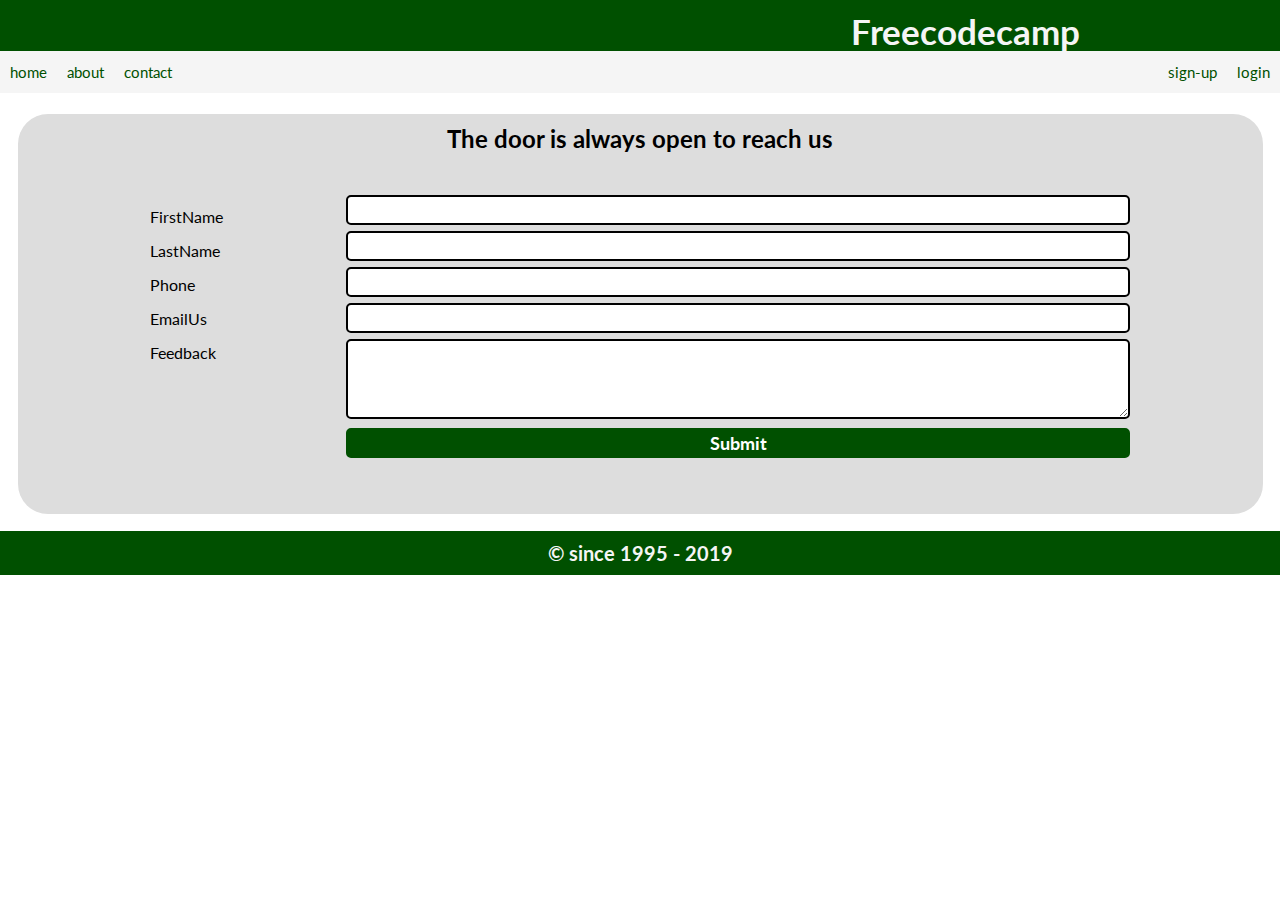
<file: RAW HTML CSS - Responsive Project/Responsive Project_1/contact.html>
<!DOCTYPE html>
<html>

  <head>
  <meta charset="UTF-8">
  <meta name="description" content="Project_1">
  <meta name="keywords" content="HTML,CSS">
  <meta name="author" content="Jan">
  <meta name="viewport" content="width=device-width, initial-scale=1.0">
   <!--fontawesome icon start-->
   <link rel="stylesheet" href="https://use.fontawesome.com/releases/v5.2.0/css/all.css" integrity="sha384-hWVjflwFxL6sNzntih27bfxkr27PmbbK/iSvJ+a4+0owXq79v+lsFkW54bOGbiDQ" crossorigin="anonymous">
   <!--fontawesome icon end-->
    <title>FreeCodeCamp / Home</title>
  <!--css start-->
  <link rel="stylesheet" href="style.css" />
  <!--css end-->
  <!--google_fonts start-->
  <link href='http://fonts.googleapis.com/css?family=Lato&subset=latin,latin-ext' rel='stylesheet' type='text/css'>
  <!--google_fonts end-->
  </head>

  <body>

    <header>
            <a href="index.html"><i class=" header_icon fab fa-free-code-camp fa-4x"></i></a>
            <span class="header_text">Freecodecamp</span>
    </header>

    <nav>
      <ul>
        <li><a href="index.html">home</a></li>
        <li><a href="about.html">about</a></li>
        <li><a href="contact.html">contact</a></li>
        <li id="push_right"><a href="#">login</a></li>
        <li id="push_right"><a href="#">sign-up</a></li>
      </ul>
    </nav>

    <main>

        <article>

            <section class="feedback_content">
                <h2>The door is always open to reach us</h2>
                <br>

                <div id="feedback_container">
                    <div id="tf">
                        <label for="fname">FirstName</label>
                    </div>
                    <div id="sf">
                        <input type="text" name="name" id="fname" />
                    </div>

                    <div id="tf">
                        <label for="lname">LastName</label>
                    </div>
                    <div id="sf">
                        <input type="text" name="name" id="lname" />
                    </div>

                    <div id="tf">
                        <label for="pnum">Phone</label>
                    </div>
                    <div id="sf">
                        <input type="number" name="name" id="pnum" />
                    </div>

                    <div id="tf">
                        <label for="emails">EmailUs</label>
                    </div>
                    <div id="sf">
                        <input type="email" name="name" id="emails" />
                    </div>

                    <div id="tf">
                        <label for="feedb">Feedback</label>
                    </div>
                    <div id="sf">
                        <textarea id="feedb"></textarea>
                    </div>

                     <div id="tf">
                        
                    </div>
                    <div id="sf">
                        <input type="submit" name="submit" />
                    </div>
                    
                </div>

            </section>

        </article>

    </main>

    <footer>
      <p> &copy; since 1995 - 2019</p>
    </footer>

  </body>

  </html>
</file>
<file: RAW HTML CSS - Responsive Project/Responsive Project_1/style.css>
*{
    padding: 0px;
    margin: 0px;
    box-sizing: border-box;
    font-family: Lato;
}
body{
    max-width: 1400px;
    width: 100%;
    margin: 0px auto;
}

/*HOME PAGE START*/

header{
    background-color: #005000;
    display: inline-block;
    width: 100%;
    color: whitesmoke;
}
.header_icon{
    float: left;
    margin-left: 200px;
    animation-name: header_icon_part;
    animation-duration: 3s;
    color: whitesmoke;
}
@keyframes header_icon_part{
    from{margin-left: 0px}
    to{margin-left: 200px}
}
.header_text{
    float: right;
    font-weight: bold;
    font-size: 35px;
    margin-right: 200px;
    margin-top: 10px;
    animation-name: header_text_part;
    animation-duration: 3s;
}
@keyframes header_text_part{
    from{margin-right: 0px}
    to{margin-right: 200px}
}


/**/
nav{
    background-color: whitesmoke;
    display: inline-block;
    width: 100%;
    margin-top: -3.8px;
}
nav ul{
    list-style-type: none;
}
nav ul li{
    float: left;
}
nav ul li a{
    display: block;
    font-size: 15px;
    text-decoration: none;
    padding: 12px 10px;
    color: #005000;
    transition: 0.5s;
}
nav ul #push_right{
    float: right;
}
nav ul li a:hover{
    background-color: rgb(184, 184, 184);
    color: #005000;
}

/**/
.showcase{
    margin-top: -4px;
    height: 400px;
    background-image: url("https://res.cloudinary.com/webcraze-jan/image/upload/v1533882680/adult-apple-device-business-839465.jpg");
    background-position: center;
    background-size: cover;
    background-attachment: fixed;
}
.showcase h1{
    font-weight: bold;
    font-size: 45px;
    max-width: 700px;
    width: 100%;
    margin: 0px auto;
    text-align: center;
    color: whitesmoke;
    position: relative;
    top: 110px;
}


/**/
.subscribe{
    height: 80px;
    background-color: rgb(211, 211, 211);
    text-align: center;
    display: inline-block;
    width: 100%;
}
.subscribe input[type="text"]{
    width: 30%;
    height: 70%;
    border-top-left-radius: 10px;
    border-bottom-left-radius: 10px;
    border: 3px solid green;
    position: relative;
    top: 12px;
}
.subscribe input[type="text"]::placeholder{
    text-align: center;
}
.subscribe button[type="button"]{
    width: 10%;
    height: 70%;
    border-top-right-radius: 10px;
    border-bottom-right-radius: 10px;
    border: 3px solid green;
    background-color: #005000;
    color: whitesmoke;
    font-weight: bold;
    transition: 0.5s linear;
    cursor: pointer;
    position: relative;
    top: 12px;
}
.subscribe button[type="button"]:hover{
    background-color: black;
}


/**/
.content{
    height: 300px;
    display: inline-block;
    width: 100%;
}
img{
    width: 50%;
    height: 100%;
    float: left;
    padding: 30px;
    object-fit: cover;
}
#content_text{
    float: left;
    width: 50%;
    padding: 30px;
    text-align: justify;
}
.content::after{
    content: " ";
    display: table;
    clear: both;
}
.content #content_text h3{
    font-weight: bold;
    font-size: 30px;
    padding-bottom: 10px;
}
.content #content_text ul{
    font-size: 20px;
    margin: 0px auto;
}


/**/
.first_hr{
    border: 0;
    height: 1px;
    background: #333;
    background: -webkit-gradient(linear, left top, right top, color-stop(0%,hsla(0,0%,0%,0)), color-stop(50%,hsla(0,0%,0%,.75)), color-stop(100%,hsla(0,0%,0%,0)));
    background: -webkit-linear-gradient(left, hsla(0,0%,0%,0) 0%, hsla(0,0%,0%,.75) 50%, hsla(0,0%,0%,0) 100%);
    background: -moz-linear-gradient(left, hsla(0,0%,0%,0) 0%, hsla(0,0%,0%,.75) 50%, hsla(0,0%,0%,0) 100%);
    background: -ms-linear-gradient(left, hsla(0,0%,0%,0) 0%, hsla(0,0%,0%,.75) 50%, hsla(0,0%,0%,0) 100%);
    background: -o-linear-gradient(left, hsla(0,0%,0%,0) 0%, hsla(0,0%,0%,.75) 50%, hsla(0,0%,0%,0) 100%);
    background: linear-gradient(left, hsla(0,0%,0%,0) 0%, hsla(0,0%,0%,.75) 50%, hsla(0,0%,0%,0) 100%);
}


/**/
.we_deliver{
    height: 700px;
    text-align: center;
    padding-top: 20px;
}
.we_deliver h2{
    padding: 20px;
    text-align: center;
    font-size: 35px;
    font-weight: bold;
    color: #005000;
}
.we_deliver .fab{
    color: #005000;
    padding: 65px;
    transition: transform 0.9s;
    transition-delay: 1s;
}
.we_deliver .fab:hover{
    transform: rotate(360deg);
}

/**/
.course{
    padding-top: 30px;
    text-align: center;
    height: 580px;
}
.course h2{
    font-size: 29px;
    padding-top: 10px;
    padding-bottom: 10px;
    color: #333333;
    font-weight: normal;
    max-width: 900px;
    width: 100%;
    margin: 0px auto;
}
.course h3{
    font-size: 23px;
    padding-top: 10px;
    padding-bottom: 10px;
    color: #333333;
    font-weight: normal;
    max-width: 900px;
    width: 100%;
    margin: 0px auto;
}
.course button{
    position: relative;
    top: 40px;
}
.course button[type="button"]{
    padding: 7px;
    font-size: 40px;
    background-image: linear-gradient(to bottom, rgb(240, 210, 154), rgb(236, 173, 55));
    border-radius: 10px;
    width: 700px;
    height: 70px;
    margin: 0px auto;
    border: 1px solid orange;
    color: black;
}
.course button[type="button"]:hover{
    background-image: linear-gradient(to bottom, rgb(240, 210, 154), orange);
}

/*HOME PAGE END*/



/*ABOUT PAGE START*/

/**/
.about_org{
    width: 80%;
    height: 300px;
    margin: 0px auto;
}
.about_org h1{
    font-size: 30px;
    padding-bottom: 20px;
    padding-top: 30px;
    padding-left: 30px;
}
.about_org p{
    color: #005000;
    font-size: 20px;
    text-align: justify;
    padding-left: 30px;
}


/**/
.people-review{
    text-align: center;
    height: 330px;
}
#card-container{
    max-width: 320px;
    display: inline-block;
    margin: auto;
    padding: 10px;
}
#card-container img{
    width: 100%;
    padding: 0px;
}
#card-container #card-text{
    padding: 15px;
    background-color: #005000;
    color: whitesmoke;
}



/**/
.curriculum_content{
    width: 80%;
    height: 400px;
    margin: 0px auto;
}
.curriculum_content h2{
    font-size: 30px;
    padding-bottom: 20px;
    padding-top: 30px;
    padding-left: 30px;
}
.curriculum_content p{
    color: #005000;
    font-size: 20px;
    text-align: justify;
    padding-left: 30px;
}
/*ABOUT PAGE END*/




/*CONTACT PAGE START*/
.feedback_content{
    height: 400px;
    margin: 17.5px;
    background-color:#dddddd;
    border-radius: 30px;
}
.feedback_content h2{
    text-align: center;
    padding: 10px;
}
#feedback_container{
    max-width: 1000px;
    width: 100%;
    margin: auto;
    padding: 10px;
}
#feedback_container #tf{
    width: 20%;
    float: left;
}
#feedback_container #sf{
    width: 80%;
    float: right;
    padding: 3px 0px;
}
#feedback_container{
    content: " ";
    display: table;
    clear: both;
}
#tf{
    margin-top: 15px;
}
#sf input[type="text"] , #sf input[type="number"] ,
#sf input[type="email"]{
    width: 100%;
    height: 30px;
    border-radius: 5px;
    border: 2px solid black;
}
#sf input[type="submit"]{
    width: 100%;
    height: 30px;
    border-radius: 5px;
    border: 2px solid #005000;
    background-color: #005000;
    color: white;
    font-weight: bold;
    font-size: 18px;
    transition: 0.5s ease;
    cursor: pointer;
}
#sf input[type="submit"]:hover{
    background-color: black;
}
textarea{
    width: 100%;
    height: 80px;
    border-radius: 5px;
    border: 2px solid black;  
}
/*CONTACT PAGE END*/


/**/
footer{
    background-color: #005000;
    width: 100%;
}
footer p{
    color: whitesmoke;
    text-align: center;
    padding: 10px;
    font-weight: bold;
    font-size: 20px;
}


/*MEDIA QUERIES START*/

/*TABLET VIEW 769px to 991px */

/*index start*/
@media only screen and (min-width:769px) and (max-width:991px){
    .header_icon{
        float: left;
        margin-left: 80px;
        animation-name: header_icon_part;
        animation-duration: 3s;
        color: whitesmoke;
    }
    @keyframes header_icon_part{
        from{margin-left: 0px}
        to{margin-left: 80px}
    }
    .header_text{
        float: right;
        font-weight: bold;
        font-size: 35px;
        margin-right: 80px;
        margin-top: 10px;
        animation-name: header_text_part;
        animation-duration: 3s;
    }
    @keyframes header_text_part{
        from{margin-right: 0px}
        to{margin-right: 80px}
    }


    .we_deliver{
        height: 600px;
    }
    .we_deliver .fab{
        color: #005000;
        padding: 40px;
        transition: transform 0.9s;
        transition-delay: 1s;
    }
    .we_deliver .fab:hover{
        transform: rotate(360deg);
    }

    .course h2{
        font-size: 25px;
        padding: 20px;
    }
    .course h3{
        font-size: 20px;
        padding: 20px;
    }
    /*index end*/


    /*about start*/
    .about_org h1{
        text-align: center;
    }
    .about_org p{
        font-size: 16px;
    }
    #card-container{
        max-width: 270px;
    }
    .people-review{
        text-align: center;
        height: 500px;
    }
    .curriculum_content p{
        font-size: 16px;
    }
    /*about end*/

}

/*TABLET VIEW 769px to 991px */


/*MOBILE VIEW 400px but actual ratio is 480 to 768px */

@media only screen and (min-width:400px) and (max-width:768px){
    .header_icon{
        float: left;
        margin-left: 70px;
        animation-name: header_icon_part;
        animation-duration: 3s;
        color: whitesmoke;
    }
    @keyframes header_icon_part{
        from{margin-left: 0px}
        to{margin-left: 70px}
    }
    .header_text{
        float: right;
        font-weight: bold;
        font-size: 35px;
        margin-right: 70px;
        margin-top: 10px;
        animation-name: header_text_part;
        animation-duration: 3s;
    }
    @keyframes header_text_part{
        from{margin-right: 0px}
        to{margin-right: 70px}
    }

    .subscribe{
        height: 140px;
        background-color: rgb(211, 211, 211);
        text-align: center;
        display: inline-block;
        width: 100%;
        padding: 10px;
    }
    .subscribe button{
        margin-top: 10px;
    }
    .subscribe input[type="text"]{
        width: 100%;
        height: 40%;
        border: 2px solid #005000;
        border-radius: 0px;
    }
    .subscribe button[type="button"]{
        width: 100%;
        height: 40%;
        border: 2px solid #005000;
        border-radius: 0px;
        color: whitesmoke;
        font-weight: bold;
        cursor: pointer;
        position: relative;
        top: 12px;
    }

    
    .content{
        height: 300px;
        display: block;
        width: 100%;
    }
    img{
        display: none;
    }
    #content_text{
        width: 100%;
        padding: 30px;
        position: relative;
        left: 60px;        
    }


    .we_deliver{
        height: 680px;
    }
    .we_deliver .fab{
        color: #005000;
        padding: 20px;
        transition: transform 0.9s;
        transition-delay: 1s;
    }
    .we_deliver .fab:hover{
        transform: rotate(360deg);
    }


    .course h3{
        font-size: 18px;
    }
    .course button[type="button"]{
        font-size: 40px;
        background-image: linear-gradient(to bottom, rgb(240, 210, 154), rgb(236, 173, 55));
        border-radius: 10px;
        max-width: 400px;
        width: 100%;
        height: 70px;
        margin: 0px auto;
        border: 1px solid orange;
        color: black;
    }
    /*index end*/


    /*about start*/
    .about_org{
        width: 80%;
        height: 430px;
        margin: 0px auto;
    }
    .about_org h1{
        text-align: center;
    }
    .about_org p{
        font-size: 16px;
    }
    #card-container{
        max-width: 270px;
    }
    .people-review{
        text-align: center;
        height: 500px;
    }
    .curriculum_content p{
        font-size: 16px;
    }

    .people-review{
        text-align: center;
        height: 900px;
    }
    #card-container{
        max-width: 320px;
        margin: auto;
    }
    #card-container img{
        display: block;
        width: 100%;
        padding: 0px;
    }
    #card-container #card-text{
        padding: 15px;
        background-color: #005000;
        color: whitesmoke;
    }
    .curriculum_content{
        height: 550px;
    }
    .curriculum_content h2{
        text-align: center;
    }
    .curriculum_content p{
        font-size: 16px;
    }

    /*about end*/


    /*contact start*/
    .feedback_content{
        height: 700px;
        margin: 17.5px;
        background-color:#dddddd;
        border-radius: 30px;
    }
    #feedback_container #tf{
        width: 100%;
    }
    #feedback_container #sf{
        width: 100%;
    }
    #sf input[type="text"] , #sf input[type="number"] ,
    #sf input[type="email"]{
    height: 50px;
    }
    #sf input[type="submit"]{
    width: 100%;
    height: 50px;
    }
    /*contact end*/


}
/*MOBILE VIEW 400px but actual ratio is 480 to 768px */

/*MEDIA QUERIES END*/
</file>
